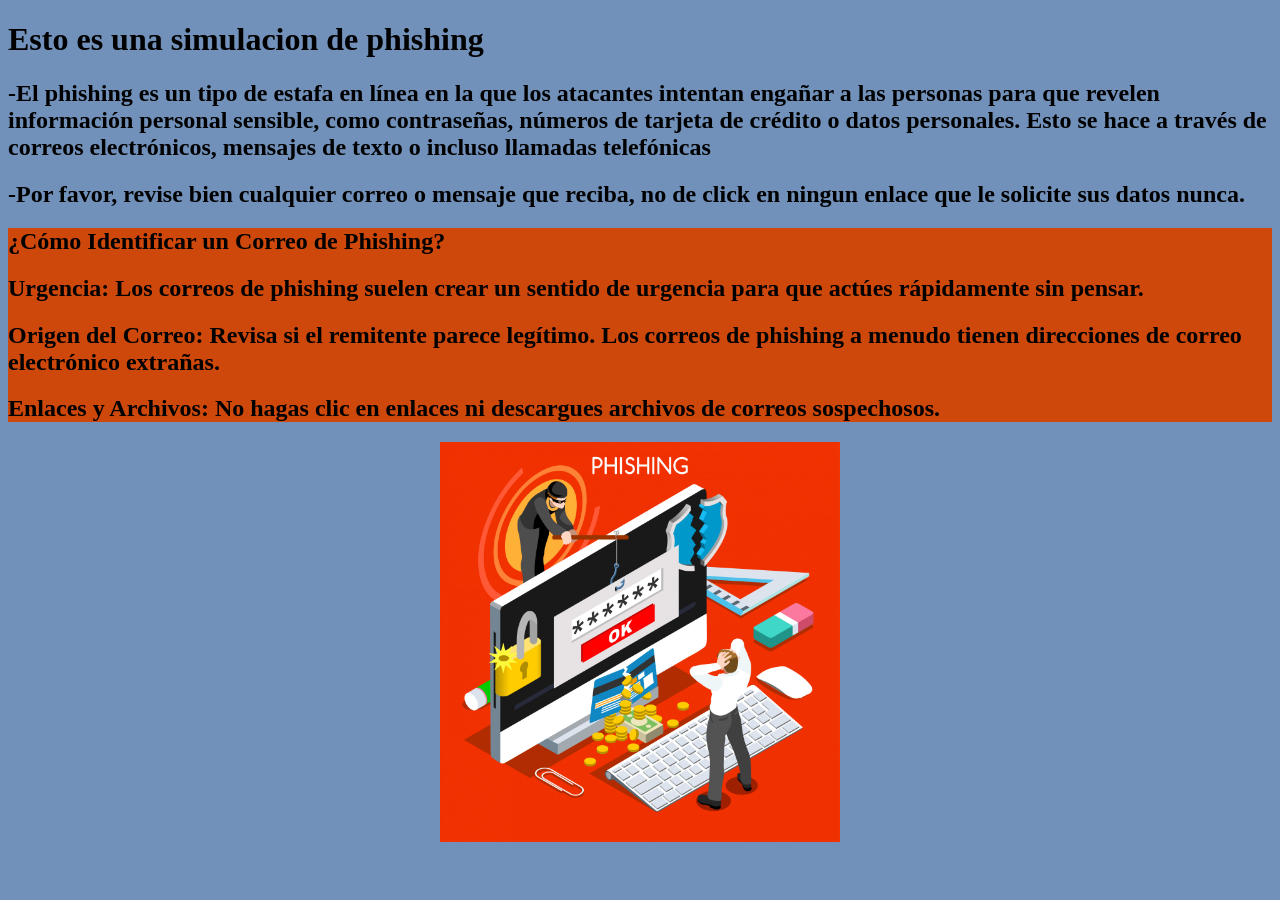
<file: phishing.html>
<!DOCTYPE html>
<html lang="es">
<head>
    <link rel="stylesheet" href="estilo.css">
    <meta charset="UTF-8">
    <meta name="viewport" content="width=device-width, initial-scale=1.0">
    <title>Phishing</title>
</head>
<body>
    <header>
        <h1>Esto es una simulacion de phishing</h1>
    </header>
    <h2>-El phishing es un tipo de estafa en línea en la que los atacantes intentan engañar a las personas para que revelen información personal sensible,
        como contraseñas, números de tarjeta de crédito o datos personales. Esto se hace a través de correos electrónicos, mensajes de texto o incluso llamadas
        telefónicas
</h2>

<h2>-Por favor, revise bien cualquier correo o mensaje que reciba, no de click en ningun enlace que le solicite sus datos nunca.</h2>

<section>
<h2>¿Cómo Identificar un Correo de Phishing?</h2>
<h2>Urgencia: Los correos de phishing suelen crear un sentido de urgencia para que actúes rápidamente sin pensar.</h2>
<h2>Origen del Correo: Revisa si el remitente parece legítimo. Los correos de phishing a menudo tienen direcciones de correo electrónico extrañas.</h2>
<h2>Enlaces y Archivos: No hagas clic en enlaces ni descargues archivos de correos sospechosos.</h2>
</section>
<div class="centrar-imagen">
    <img src="./what-is-phishing-in-cyber-security-scaled.jpg" width="400" height="400" >
</div>

    
</body>
</html>
</file>
<file: estilo.css>
body{
    background-color: rgb(113, 145, 186);
}

section{
    color: rgb(0, 0, 0);
    background-color: rgb(205, 72, 10);
}
.centrar-imagen {
    text-align: center;
}
img {
    display: inline-block;
}
</file>
